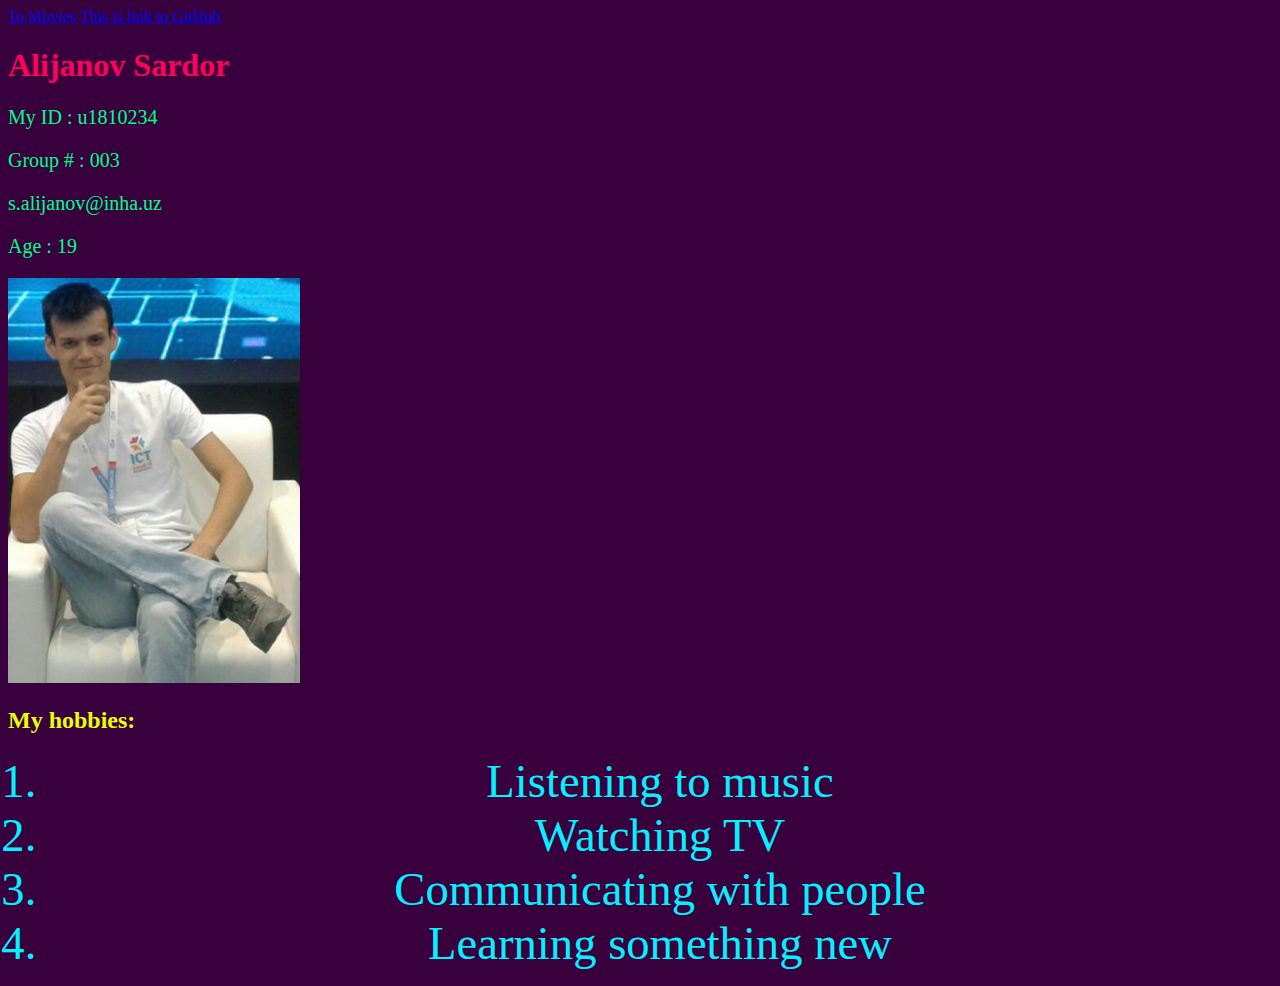
<file: index.html>
<!DOCTYPE html>
<head>
<link rel="stylesheet" type="text/css" href="style.css">
	<title>My 1st web-page!</title>
</head>
<body>
	<a href="movies.html">To Movies</a>
	<a href="https://alijanovsardor.github.io/">This is link to GitHub</a>
	 <h1>Alijanov Sardor</h1>
	<p>My ID : u1810234</p>
	<p>Group # : 003</p>
	<p>s.alijanov@inha.uz</p>
	<p>Age : 19</p>
<img src="images/2.png">
	<h2>My hobbies:</h2>
	<ol>
	<li>Listening to music</li>
	<li>Watching TV</li>
	<li>Communicating  with people</li>
	<li>Learning something new</li>
	</ol>
</body>
</html>
</file>
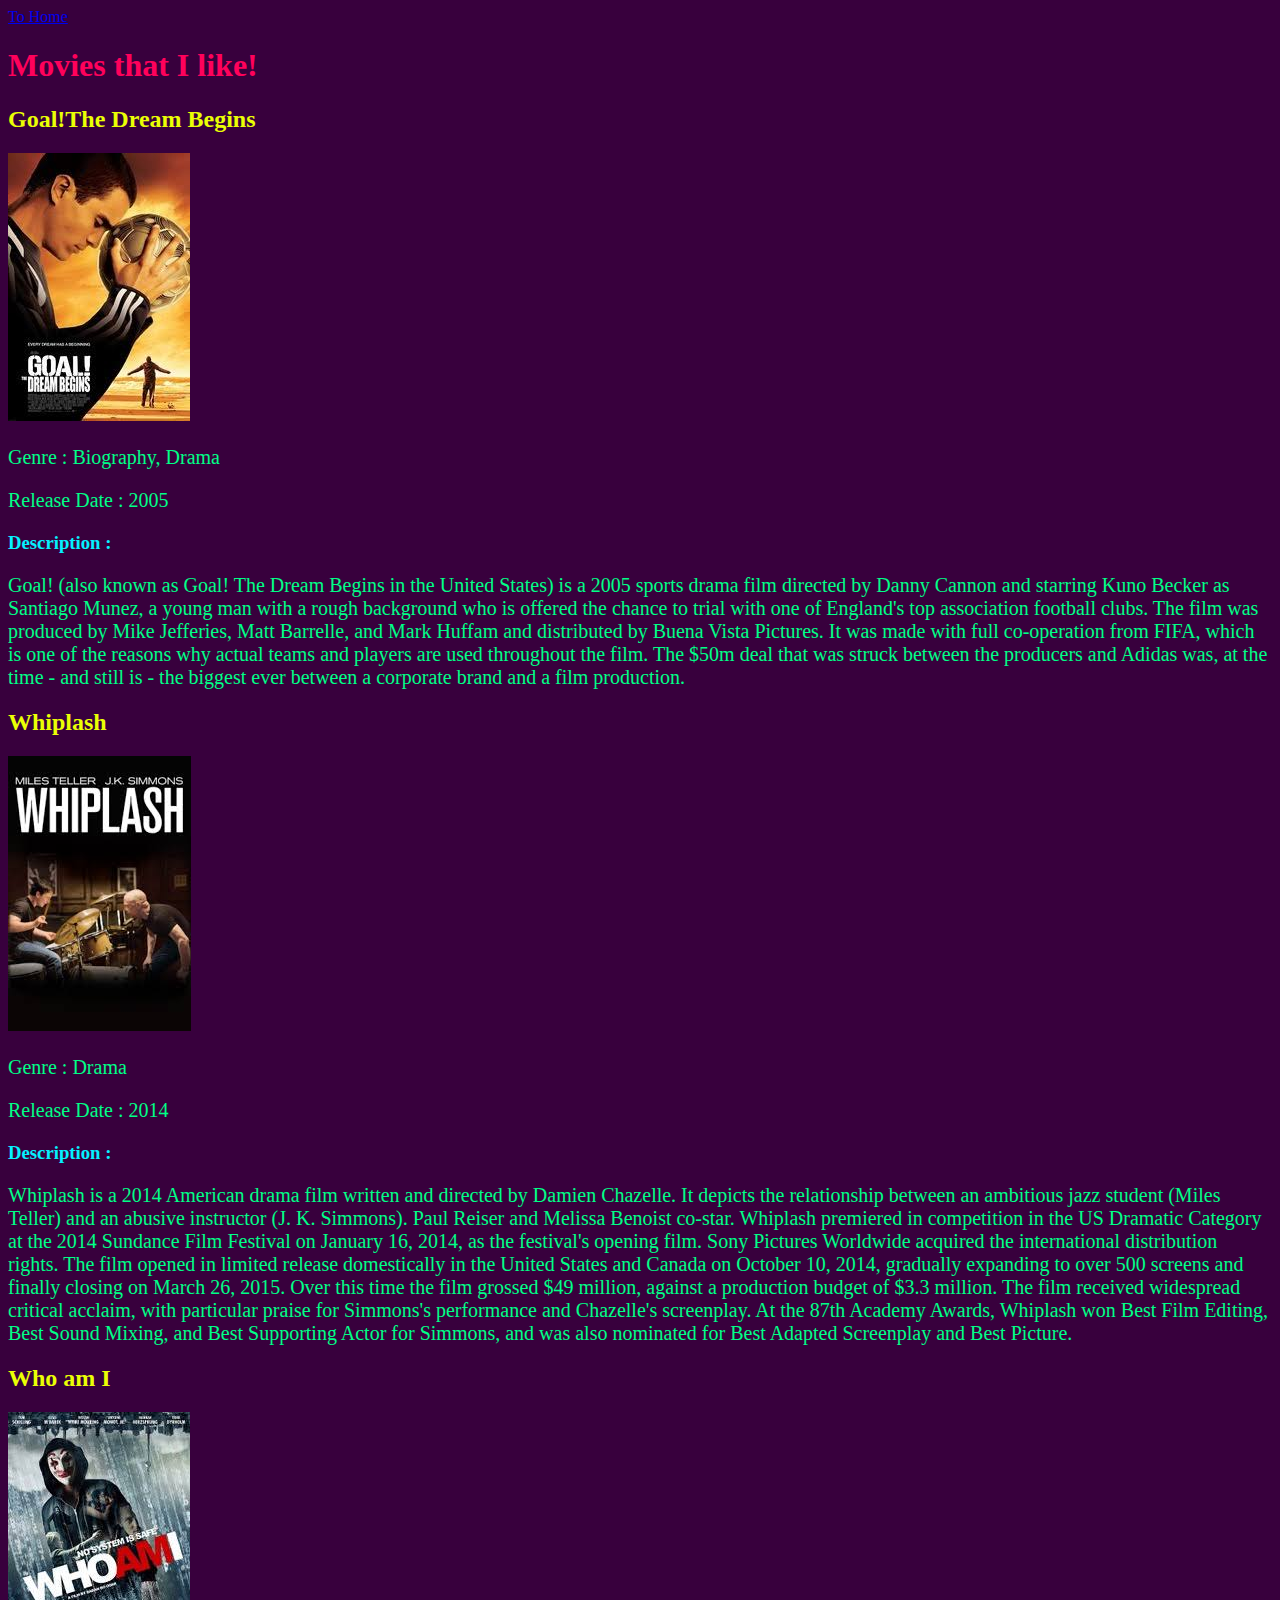
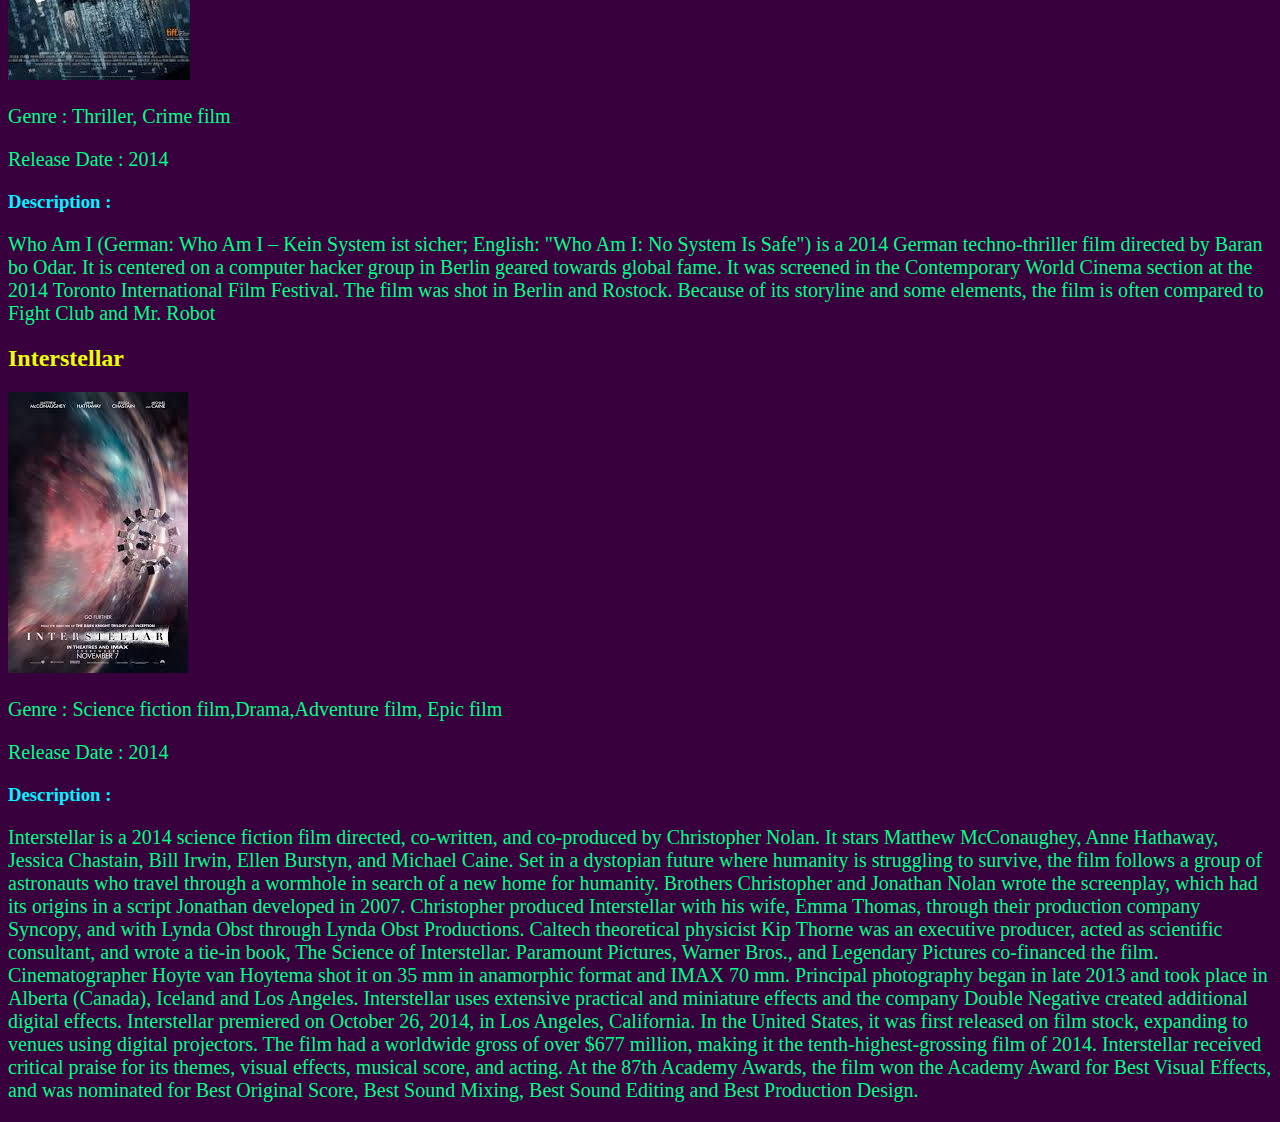
<file: movies.html>
<!DOCTYPE html>
<html>
<head>
	<title>Movies</title>
	<link rel="stylesheet" type="text/css" href="style.css">
</head>
<body>		
		<a href="index.html">To Home</a>
<h1>Movies that I like!</h1>
<h2>Goal!The Dream Begins</h2>
<p>
<a href="https://www.imdb.com/title/tt0380389/"><img src="images/11.jfif"></a>
</p>
<p>Genre : Biography, Drama</p>
<p>Release Date : 2005</p>
<h3>Description : </h3> 
<p>Goal! (also known as Goal! The Dream Begins in the United States) is a 2005 sports drama film directed by Danny Cannon and starring Kuno Becker as Santiago Munez, a young man with a rough background who is offered the chance to trial with one of England's top association football clubs. The film was produced by Mike Jefferies, Matt Barrelle, and Mark Huffam and distributed by Buena Vista Pictures. It was made with full co-operation from FIFA, which is one of the reasons why actual teams and players are used throughout the film. The $50m deal that was struck between the producers and Adidas was, at the time - and still is - the biggest ever between a corporate brand and a film production.
</p>
<h2>Whiplash</h2>
<p>
	<a href="https://www.imdb.com/title/tt2582802/"><img src="images/12.jfif"></a>
</p>
<p>Genre : Drama</p>
<p>Release Date : 2014</p>
<h3>Description : </h3> 
<p>Whiplash is a 2014 American drama film written and directed by Damien Chazelle. It depicts the relationship between an ambitious jazz student (Miles Teller) and an abusive instructor (J. K. Simmons). Paul Reiser and Melissa Benoist co-star.

Whiplash premiered in competition in the US Dramatic Category at the 2014 Sundance Film Festival on January 16, 2014, as the festival's opening film. Sony Pictures Worldwide acquired the international distribution rights. The film opened in limited release domestically in the United States and Canada on October 10, 2014, gradually expanding to over 500 screens and finally closing on March 26, 2015. Over this time the film grossed $49 million, against a production budget of $3.3 million.

The film received widespread critical acclaim, with particular praise for Simmons's performance and Chazelle's screenplay. At the 87th Academy Awards, Whiplash won Best Film Editing, Best Sound Mixing, and Best Supporting Actor for Simmons, and was also nominated for Best Adapted Screenplay and Best Picture.
</p>
<h2>Who am I</h2>
<p><a href="https://www.imdb.com/title/tt3042408/"><img src="images/13.jfif"></a></p>
<p></p>
<p>Genre : Thriller, Crime film</p>
<p>Release Date : 2014</p>
<h3>Description : </h3>
<p>Who Am I (German: Who Am I – Kein System ist sicher; English: "Who Am I: No System Is Safe") is a 2014 German techno-thriller film directed by Baran bo Odar. It is centered on a computer hacker group in Berlin geared towards global fame. It was screened in the Contemporary World Cinema section at the 2014 Toronto International Film Festival. The film was shot in Berlin and Rostock. Because of its storyline and some elements, the film is often compared to Fight Club and Mr. Robot</p>
<h2>Interstellar</h2>
<p>
	<a href="https://www.imdb.com/title/tt0816692/"><img src="images/14.jfif"></a>
</p>
<p>Genre : Science fiction film,Drama,Adventure film, Epic film</p>
<p>Release Date : 2014</p>
<h3>Description : </h3>
<p>Interstellar is a 2014 science fiction film directed, co-written, and co-produced by Christopher Nolan. It stars Matthew McConaughey, Anne Hathaway, Jessica Chastain, Bill Irwin, Ellen Burstyn, and Michael Caine. Set in a dystopian future where humanity is struggling to survive, the film follows a group of astronauts who travel through a wormhole in search of a new home for humanity.

Brothers Christopher and Jonathan Nolan wrote the screenplay, which had its origins in a script Jonathan developed in 2007. Christopher produced Interstellar with his wife, Emma Thomas, through their production company Syncopy, and with Lynda Obst through Lynda Obst Productions. Caltech theoretical physicist Kip Thorne was an executive producer, acted as scientific consultant, and wrote a tie-in book, The Science of Interstellar. Paramount Pictures, Warner Bros., and Legendary Pictures co-financed the film. Cinematographer Hoyte van Hoytema shot it on 35 mm in anamorphic format and IMAX 70 mm. Principal photography began in late 2013 and took place in Alberta (Canada), Iceland and Los Angeles. Interstellar uses extensive practical and miniature effects and the company Double Negative created additional digital effects.

Interstellar premiered on October 26, 2014, in Los Angeles, California. In the United States, it was first released on film stock, expanding to venues using digital projectors. The film had a worldwide gross of over $677 million, making it the tenth-highest-grossing film of 2014. Interstellar received critical praise for its themes, visual effects, musical score, and acting. At the 87th Academy Awards, the film won the Academy Award for Best Visual Effects, and was nominated for Best Original Score, Best Sound Mixing, Best Sound Editing and Best Production Design.</p>
</body>
</html>
</file>
<file: style.css>
body
{
	background-color: #38003d;
}
p
{	
	font-size: 15pt;	
	color: #00ff87;
}
h2 
{
	color: #eaff04;
	font-family: Harlow Solid;
}
h3
{
	color: #05f1ff;
}
h1
{
	color: #ff015b;
}

li
{
	text-align: center;
	font-size: 35pt;
	color: #05f1ff;
}
ol
{
	text-align: center;
}
</file>
